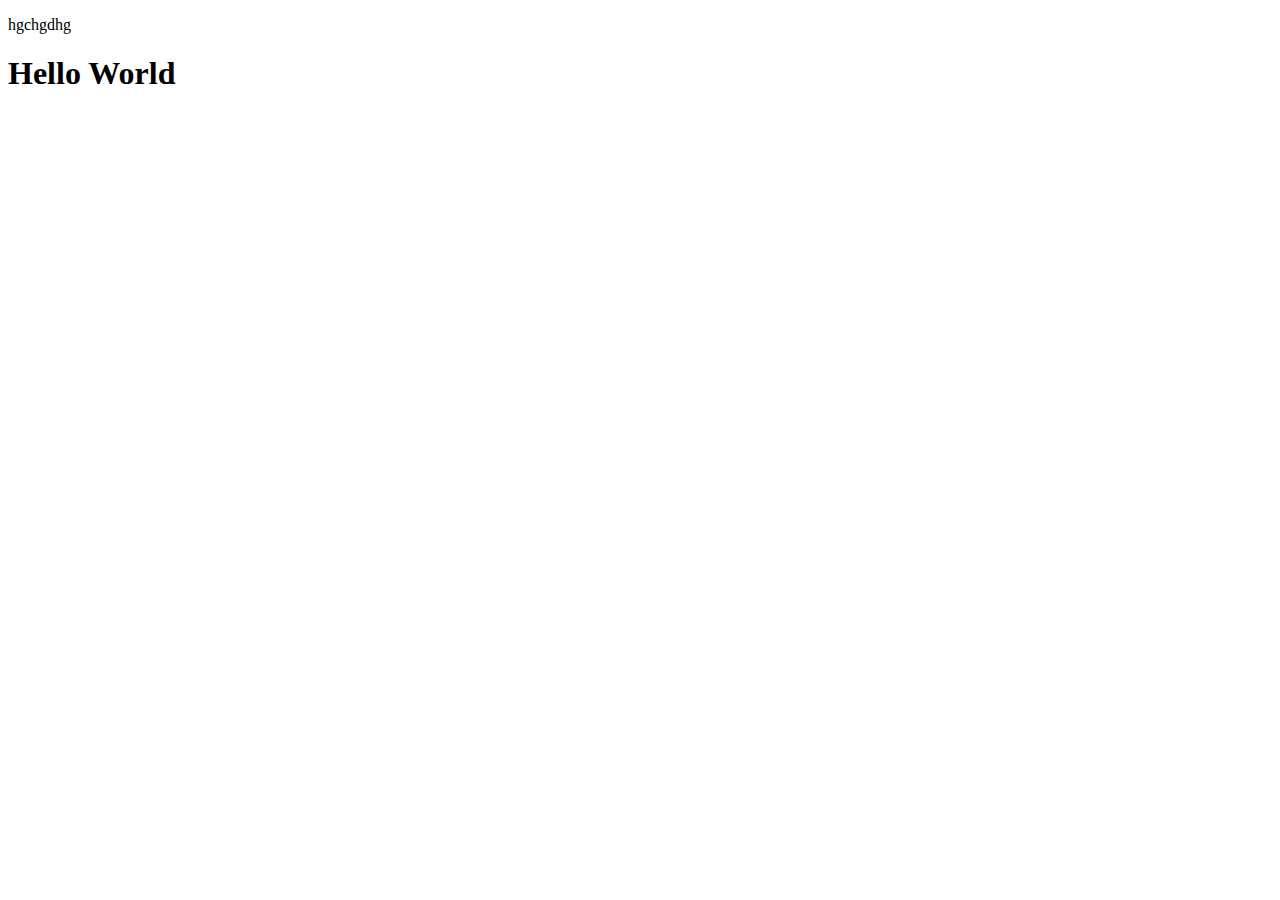
<file: index.html>
<!DOCTYPE html>
<html lang="en">
<head>
    <meta charset="UTF-8">
    <meta name="viewport" content="width=device-width, initial-scale=1.0">
    <title>Document</title>

    <script src = "index3.js"></script>
</head>
<body>
    
<p>hgchgdhg</p>
    <h1>Hello World</h1>
</body>
</html>
</file>
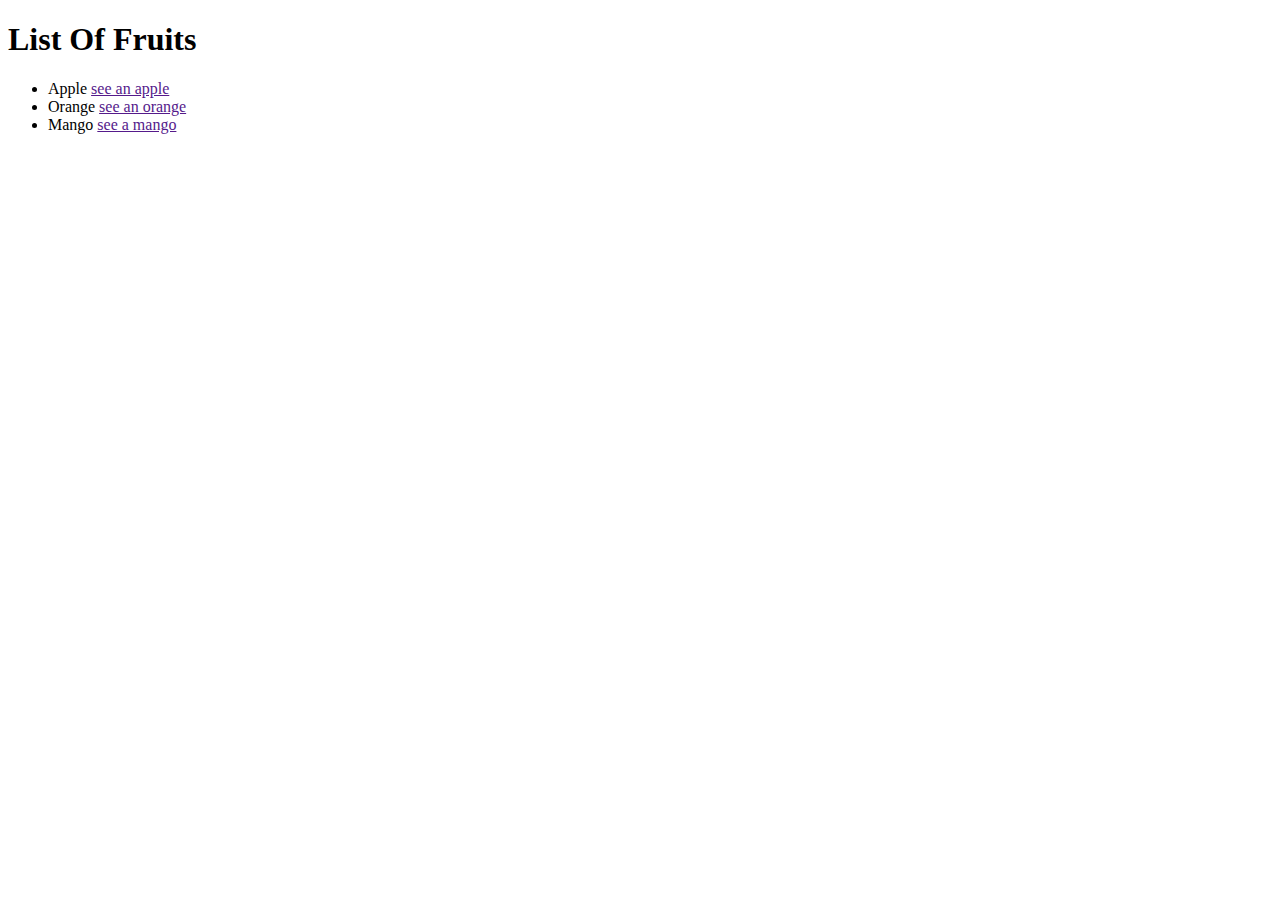
<file: 1.html>
<!DOCTYPE html>
<html lang="en">
<head>
    <meta charset="UTF-8">
    <meta name="viewport" content="width=device-width, initial-scale=1.0">
    <title>Document</title>
</head>
<body>
    
    <h1>List Of Fruits</h1>

    <ul>
        <li>Apple <a href="">see an apple</a></li>
        <li>Orange <a href="">see an orange</a></li>
        <li>Mango <a href="">see a mango</a></li>
    </ul>
</body>
</html>
</file>
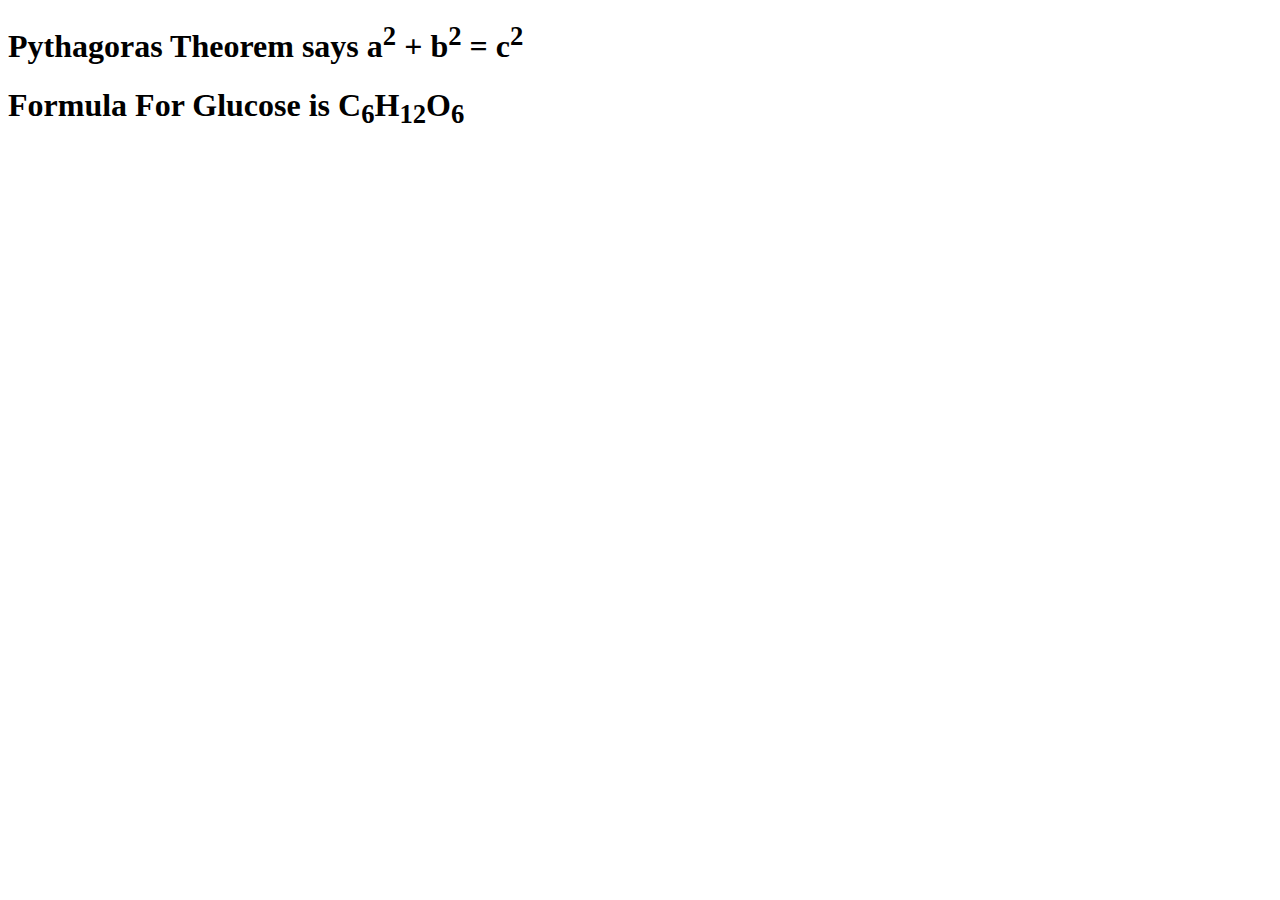
<file: index2.html>
<!DOCTYPE html>
<html lang="en">
<head>
    <meta charset="UTF-8">
    <meta name="viewport" content="width=device-width, initial-scale=1.0">
    <title>Document</title>
    <script src = "op.js"></script>
</head>
<body>
    
    <h1>Pythagoras Theorem says a<sup>2</sup> + b<sup>2</sup> = c<sup>2</sup></h1>

    <h1>Formula For Glucose is C<sub>6</sub>H<sub>12</sub>O<sub>6</sub></h1>
</body>
</html>
</file>
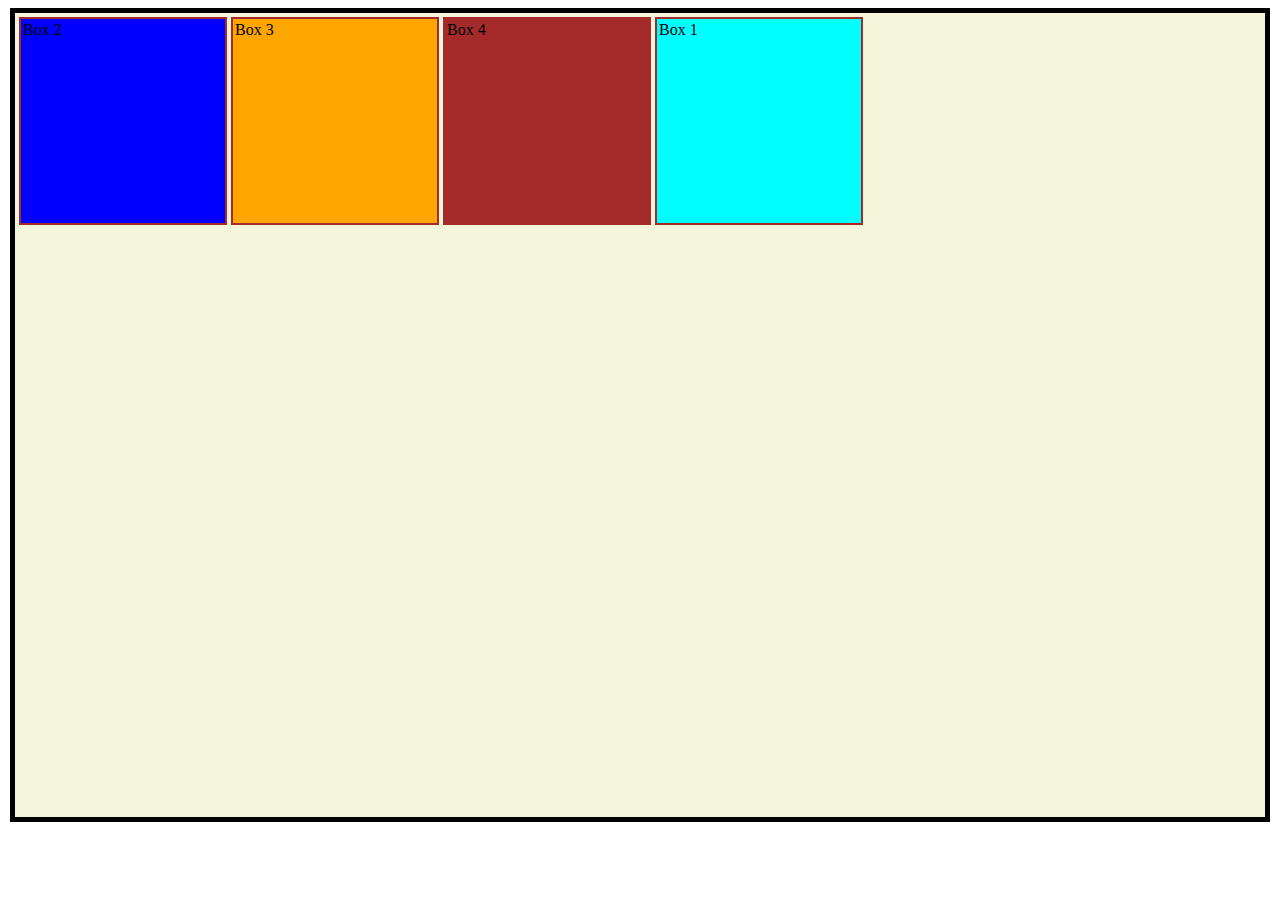
<file: one.html>
<!DOCTYPE html>
<html lang="en">
<head>
    <meta charset="UTF-8">
    <meta http-equiv="X-UA-Compatible" content="IE=edge">
    <meta name="viewport" content="width=device-width, initial-scale=1.0">
    <title>Document</title>
    <style>
        .container{
            background-color: beige;
            border: 5px solid black;
            margin: 2px;
            padding: 2px;
            display: flex;
            flex-direction: row;
            height: 800px;
            /* flex-wrap:wrap; */
            justify-content: start;
            align-items: start; 
            align-content: center;
        }
        .box{
             height: 200px;
            width: 200px; 
            border: 2px solid brown;
            margin: 2px;
            padding: 2px;
        }
        #box1{
            background-color: aqua;
            order: 500; 
             flex-shrink : 4;
            /* flex-grow: 1;
            align-self: end;*/
        }
        #box2{
            background-color: blue;
            /* flex-grow: 1; */
        }
        #box3{
            background-color: orange;
            /* flex-grow: 1; */
        }
        #box4{
            background-color: brown;
            /* order: -1; */
            /* flex-grow: 1; */
            /* flex-basis: 400px; */
        }
    </style>
</head>
<body>
    <div class="container">
        <div class="box" id="box1">Box 1</div>
        <div class="box" id="box2">Box 2</div>
        <div class="box" id="box3">Box 3</div>
        <div class="box" id="box4">Box 4</div>
    </div>
</body>
</html>
</file>
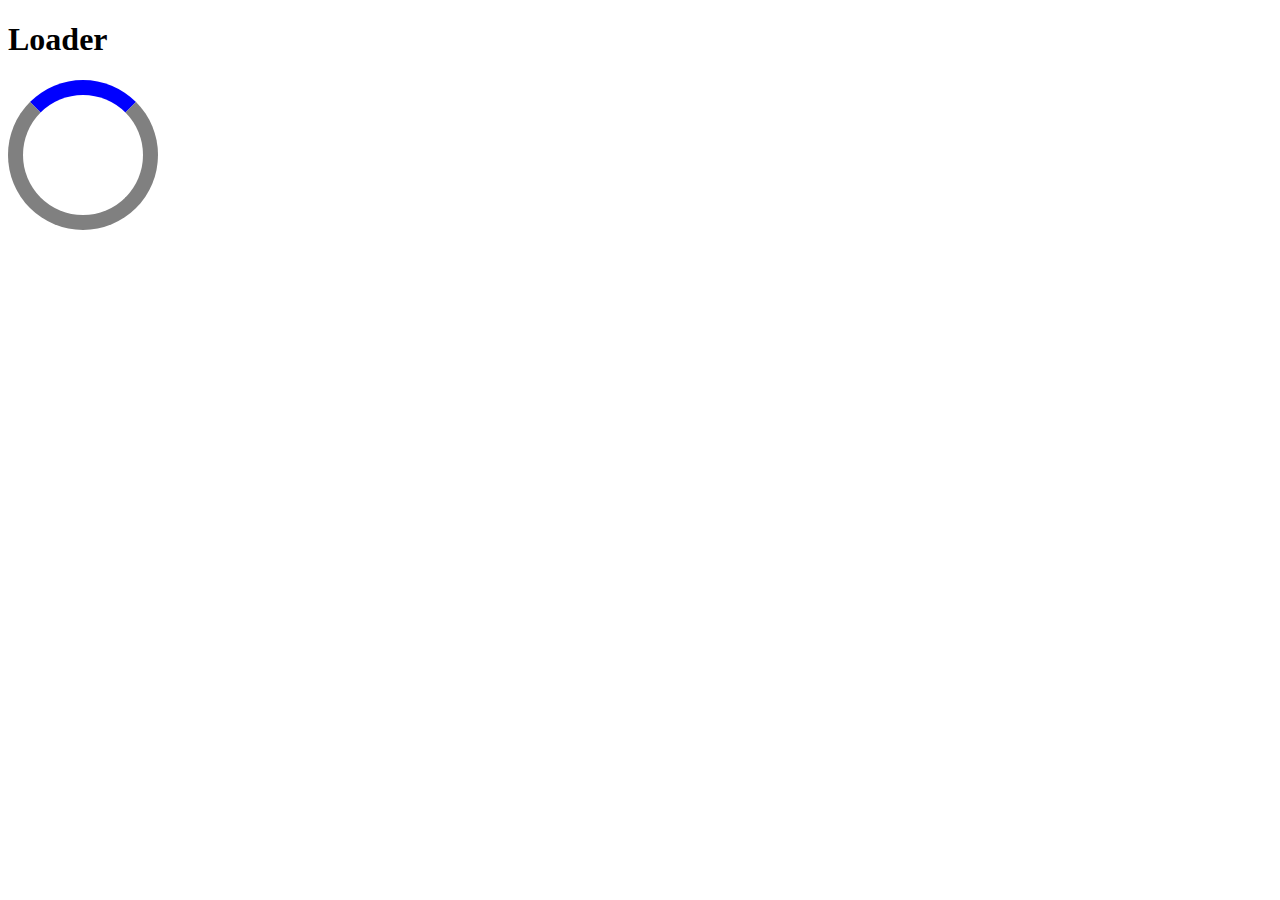
<file: three.html>
<!DOCTYPE html>
<html lang="en">
<head>
    <meta charset="UTF-8">
    <meta name="viewport" content="width=device-width, initial-scale=1.0">
    <title>Document</title>

    <link rel="stylesheet" href="loader.css">
</head>
<body> 
 
 <h1>Loader</h1>   
   <div class="loader"></div>
</body>
</html>
</file>
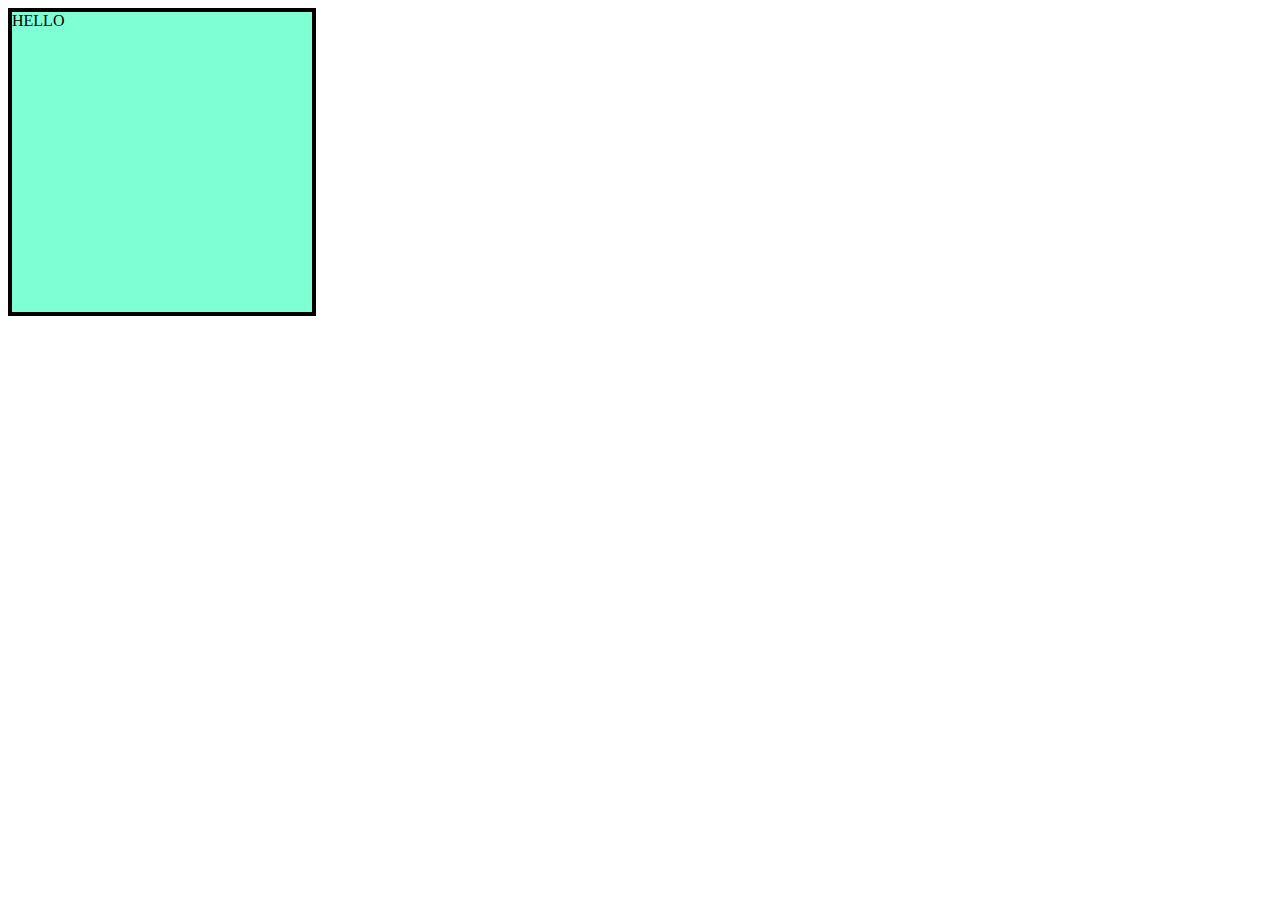
<file: two.html>
<!DOCTYPE html>
<html lang="en">
<head>
    <meta charset="UTF-8">
    <meta name="viewport" content="width=device-width, initial-scale=1.0">
    <title>Document</title>

    <style>

        .box{
            height: 300px;
            width: 300px;
            background-color: aquamarine;
            border: 4px solid black;
        }

        @media (max-width : 500px) {

            .box{
                background-color: green;
                border-radius: 30px;
                text-align: center;
            }
            
        }
    </style>
</head>
<body>
    <div class="box">
        HELLO 
    </div>
</body>
</html>
</file>
<file: loader.css>
.loader{

    border: 15px solid grey;
    border-top: 15px solid blue;
    border-radius: 50%;
    width: 120px;
    height: 120px;
    animation: spin 2s linear infinite;
    }

    @keyframes spin {
        0%{
            transform: rotate(0deg);
        }
        100%{
            transform: rotate(360deg);
        }
        
    }
</file>
